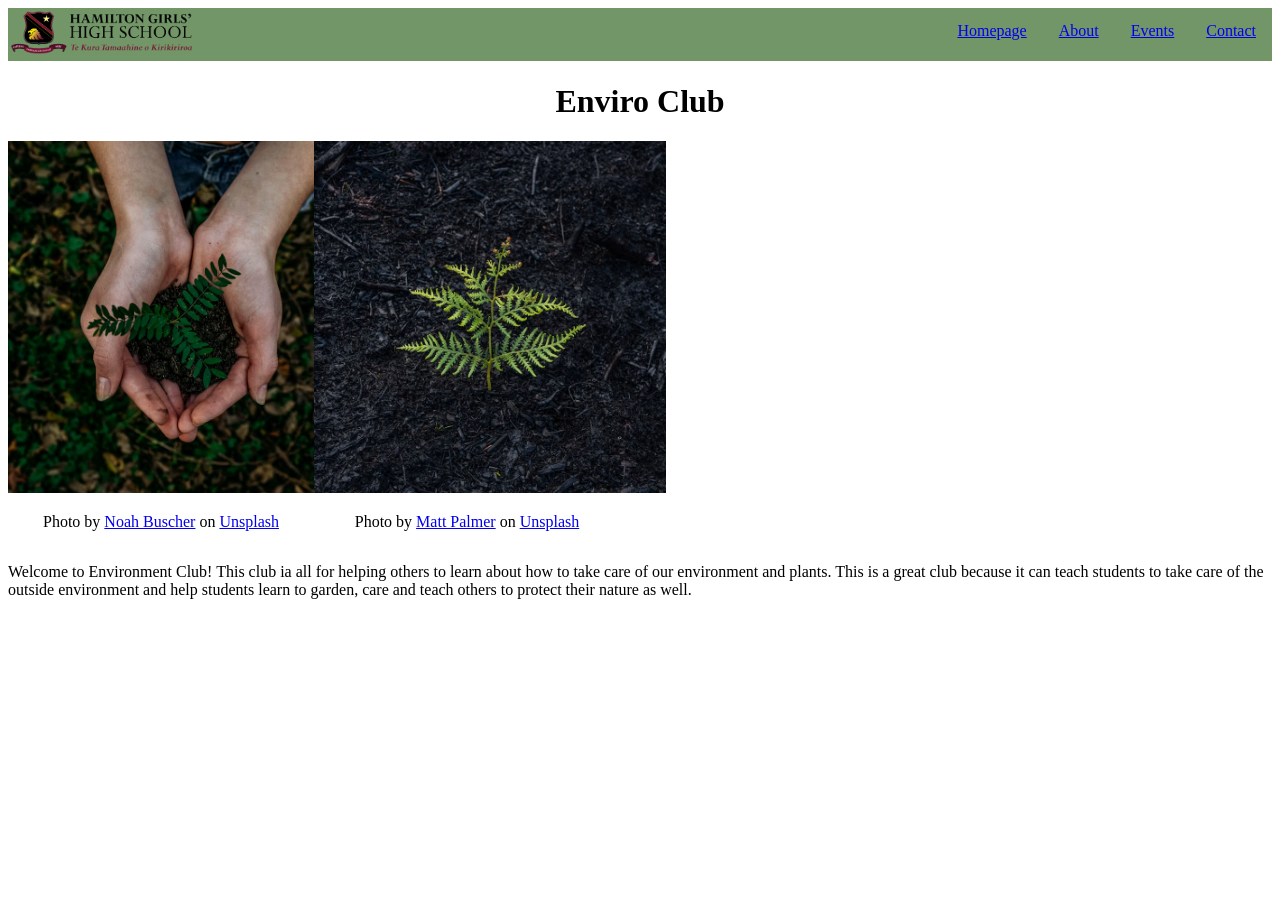
<file: index.html>
<!DOCTYPE html>
<html lang="en">

<head>
  <title>Homepage</title>
  <link rel="stylesheet" href="styles.css">
</head>

<body>
  <div class="navbar">
    <ul>
      <img src="images/HGHS Logo.png" alt="HGHS Logo">
      <li><a href="contact.html">Contact</a></li>
      <li><a href="meetings.html">Events</a></li>
      <li><a href="about.html">About</a></li>
      <li><a href="index.html">Homepage</a></li>
    </ul>
  </div>

  <h1>Enviro Club</h1>
  <div class="enviro">
    <div class="image-div"><img src="images/Homepage.avif" alt="Leaf">
      <p>Photo by <a
          href="https://unsplash.com/@noahbuscher?utm_source=unsplash&utm_medium=referral&utm_content=creditCopyText">Noah
          Buscher</a> on <a
          href="https://unsplash.com/photos/hands-holding-small-plant-seedling-in-soil-x8ZStukS2PM?utm_source=unsplash&utm_medium=referral&utm_content=creditCopyText">Unsplash</a>
      </p>
    </div>

    <div class="image-div"><img src="images/leaf.avif" alt="Leaf">
      <p>Photo by <a
          href="https://unsplash.com/@mattpalmer?utm_source=unsplash&utm_medium=referral&utm_content=creditCopyText">Matt
          Palmer</a> on <a
          href="https://unsplash.com/photos/green-fern-plant-on-ground-qUsVYeuxLIQ?utm_source=unsplash&utm_medium=referral&utm_content=creditCopyText">Unsplash</a>
      </p>
    </div>
</div>
    <div class="text">
      <p> Welcome to Environment Club! This club ia all for helping others to learn about how to take care of our
        environment and plants. This is a great club because it can teach students to take care of the outside
        environment and help students learn to garden, care and teach others to protect their nature as well. </p>
    </div>



</body>

</html>
</file>
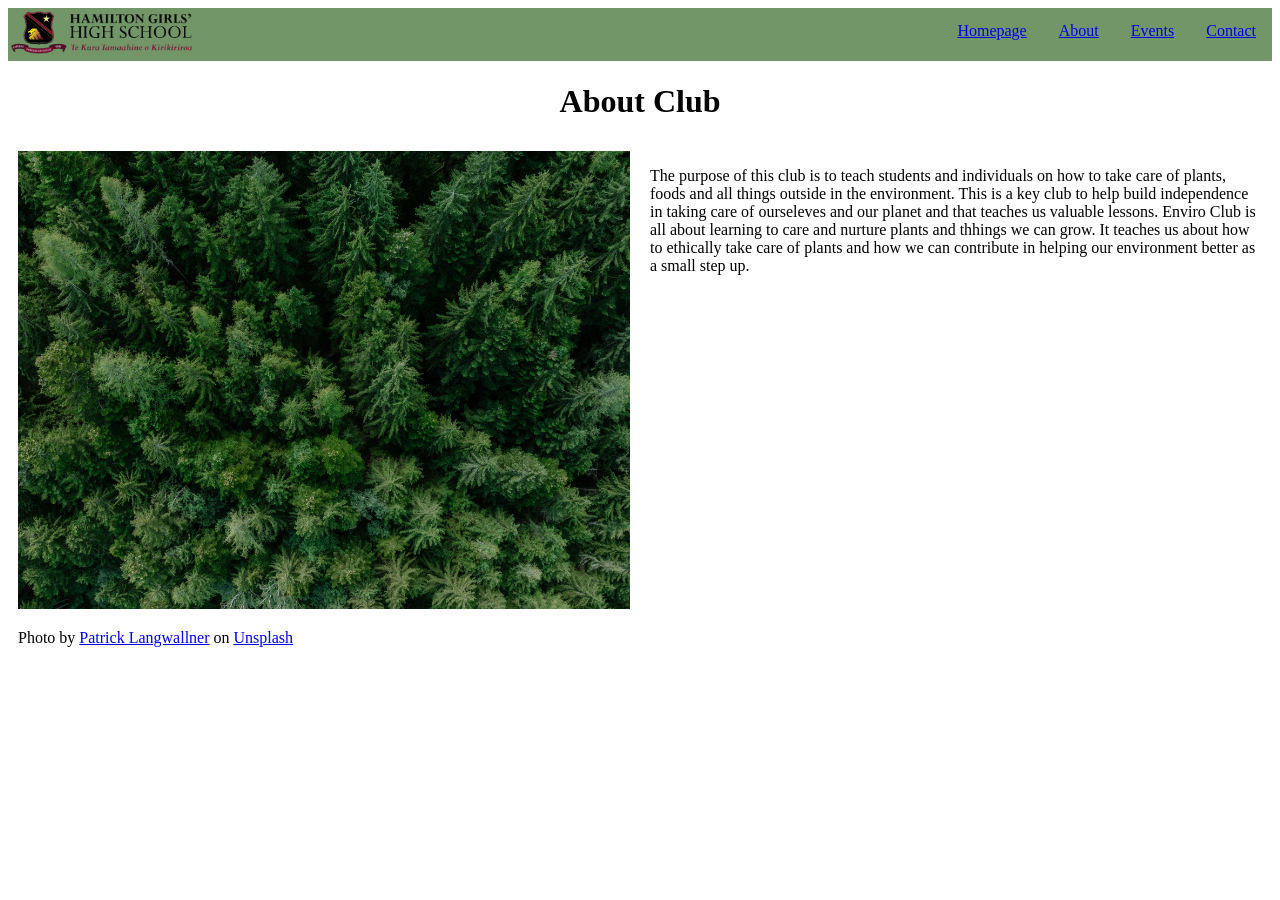
<file: about.html>
<!DOCTYPE html>
<html lang="en">

<head>
  <title>About</title>
  <link rel="stylesheet" href="styles.css">
</head>

<body>
  <div class="navbar">
    <ul>
      <img src="images/HGHS Logo.png" alt="HGHS Logo">
      <li><a href="contact.html">Contact</a></li>
      <li><a href="meetings.html">Events</a></li>
      <li><a href="about.html">About</a></li>
      <li><a href="index.html">Homepage</a></li>
    </ul>
  </div>

  <h1>About Club</h1>
  <div class="about">
    <div class="about-content">
      <div class="about-image-div"><img src="images/Trees.jpg" alt="Trees">
        <p>Photo by <a
            href="https://unsplash.com/@patresinger?utm_source=unsplash&utm_medium=referral&utm_content=creditCopyText">Patrick
            Langwallner</a> on <a
            href="https://unsplash.com/photos/a-large-group-of-trees-QEHu4XM4leo?utm_source=unsplash&utm_medium=referral&utm_content=creditCopyText">Unsplash</a>
        </p>
      </div>
    </div>

    <div class="about-content">
      <p> The purpose of this club is to teach students and individuals on how to take care of plants, foods and all
        things outside in the environment. This is a key club to help build independence in taking care of ourseleves
        and our planet and that teaches us valuable lessons.
        Enviro Club is all about learning to care and nurture plants and thhings we can grow. It teaches us about how to
        ethically take care of plants and how we can contribute in helping our environment better as a small step up.
      </p>
    </div><!--end of about-content div-->
  </div><!--end of about div-->



</body>

</html>
</file>
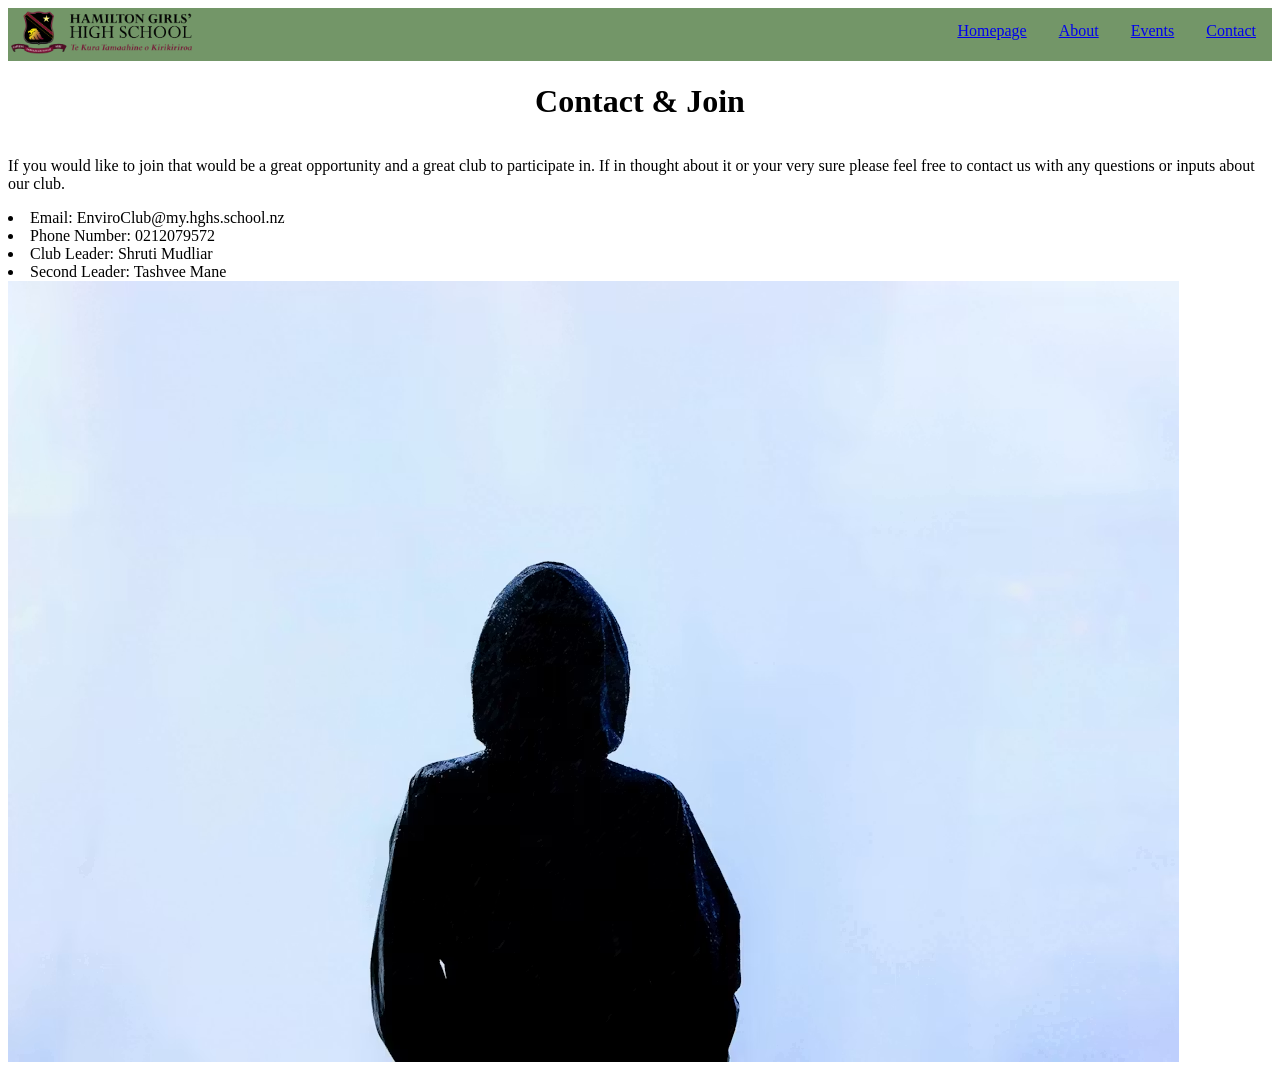
<file: contact.html>
<!DOCTYPE html>
<html lang="en">
<head>
    <title>Contact & Join</title>
    <link rel = "stylesheet" href = "styles.css">
</head>

<body>
    <div class="navbar">
    <ul>
    <img src="images/HGHS Logo.png" alt="HGHS Logo">
    <li><a href="contact.html">Contact</a></li>
    <li><a href="meetings.html">Events</a></li>
    <li><a href="about.html">About</a></li>
    <li><a href="index.html">Homepage</a></li>
    </ul>
    </div>

    <h1>Contact & Join</h1>
    <div class="join">
        <div class="text"> <p> If you would like to join that would be a great opportunity and a great club to participate in. If in thought about it or your very sure please feel free to contact us with any questions or inputs about our club. </p></div>
    </div>

<div class="Join">
    <li>Email: EnviroClub@my.hghs.school.nz</li>
        <li>Phone Number: 0212079572</li>
        <li>Club Leader: Shruti Mudliar</li>
        <li>Second Leader: Tashvee Mane</li>
        <img src="images/unknown.avif" alt="person">
</div>

    
</body>
</html>
</file>
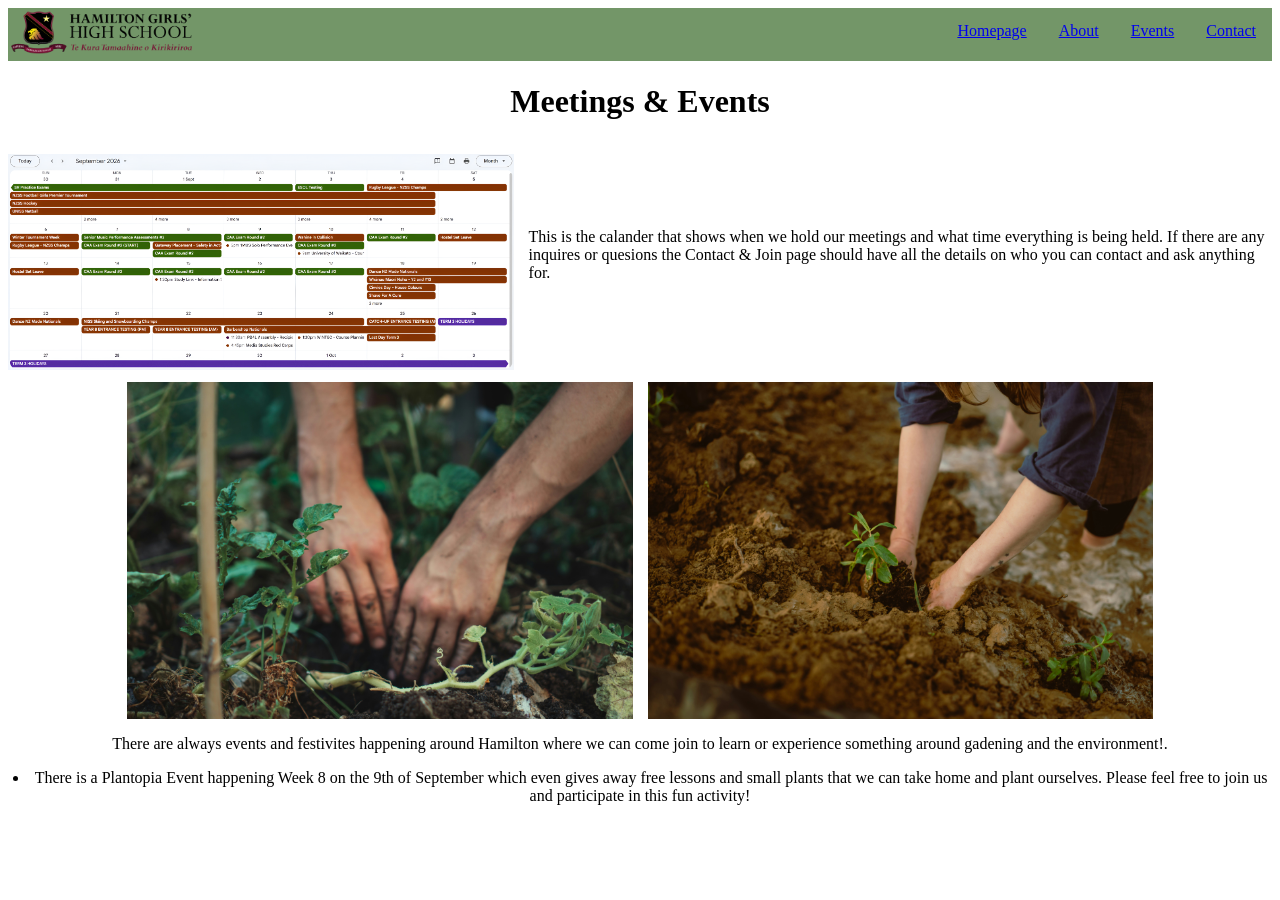
<file: meetings.html>
<!DOCTYPE html>
<html lang="en">
<head>
    <title>Meetings & Events</title>
    <link rel = "stylesheet" href = "styles.css">
</head>

<body>
    <div class="navbar">
    <ul>
    <img src="images/HGHS Logo.png" alt="HGHS Logo">
    <li><a href="contact.html">Contact</a></li>
    <li><a href="meetings.html">Events</a></li>
    <li><a href="about.html">About</a></li>
    <li><a href="index.html">Homepage</a></li>
    </ul>
    </div>

    <h1>Meetings & Events</h1>
    <div class="meet">
        <img src="images/Calendar.png" alt="Calendar">
        <div class="text"> <p>This is the calander that shows when we hold our meetings and what time everything is being held. If there are any inquires or quesions the Contact & Join page should have all the details on who you can contact and ask anything for.</p></div>
      </div>

    <div class="meet">
        <img src="images/garden.jpg" alt="Gardening">
        <img src="images/Planting.jpg" alt="Planting">
    </div>

    <div class="texta"> <p>There are always events and festivites happening around Hamilton where we can come join to learn or experience something around gadening and the environment!. 
    <li>There is a Plantopia Event happening Week 8 on the 9th of September which even gives away free lessons and small plants that we can take home and plant ourselves. Please feel free to join us and participate in this fun activity!</li></p></div>


   
</body>
</html>
</file>
<file: styles.css>
.navbar ul {
    list-style-type: none;
    margin: 0;
    padding: 0;
    overflow: hidden;     
  }
  
.navbar li {
    float: right;
  }
  
.navbar li a {
    display: block;
    text-align: center;
    padding: 14px 16px;
  }
  
.navbar {
    background-color: #739668;
    font-family: 'Georgia';
  }
  
.navbar img {
    width: 15%;
  }

.about {
  display: flex;
  flex-direction: row;
}

.about-content {
  padding: 10px;
}
.about-content {
  flex: 1;
}

.about-image-div img {
  width: 100%;
}

.enviro {
  display: flex;
  flex-direction: row;
}

.enviro img {
  width: 50%;
}

.meet {
  display: grid;
  grid-template-columns: repeat(3, 100px); 
  gap: 15px; 
  display: flex;
  flex-direction: row;
  justify-content: center;
  align-items: center;
}

.meet img {
  padding-top: 1%;
  width: 40%;
}


h1 {
  font-family: Garamond;
  text-align: center;
}

.join img {
  width: 50%;
  padding-right: 1%;

}

.join {
  display: flex;
  flex-direction: row;
}

.image-div img {
  width: 115%;
}

.texta {
  text-align: center;
}

.image-div {
  width: 50%;
}

.image-div {
  flex: 0 0 calc(25% - 10px);
  text-align: center;
}

.image-div img {
  aspect-ratio: 1 /1;
  object-fit: cover;
  max-width: 125%;
}

body {
  background-color: hsl(0, 0%, 100%);
}
</file>
